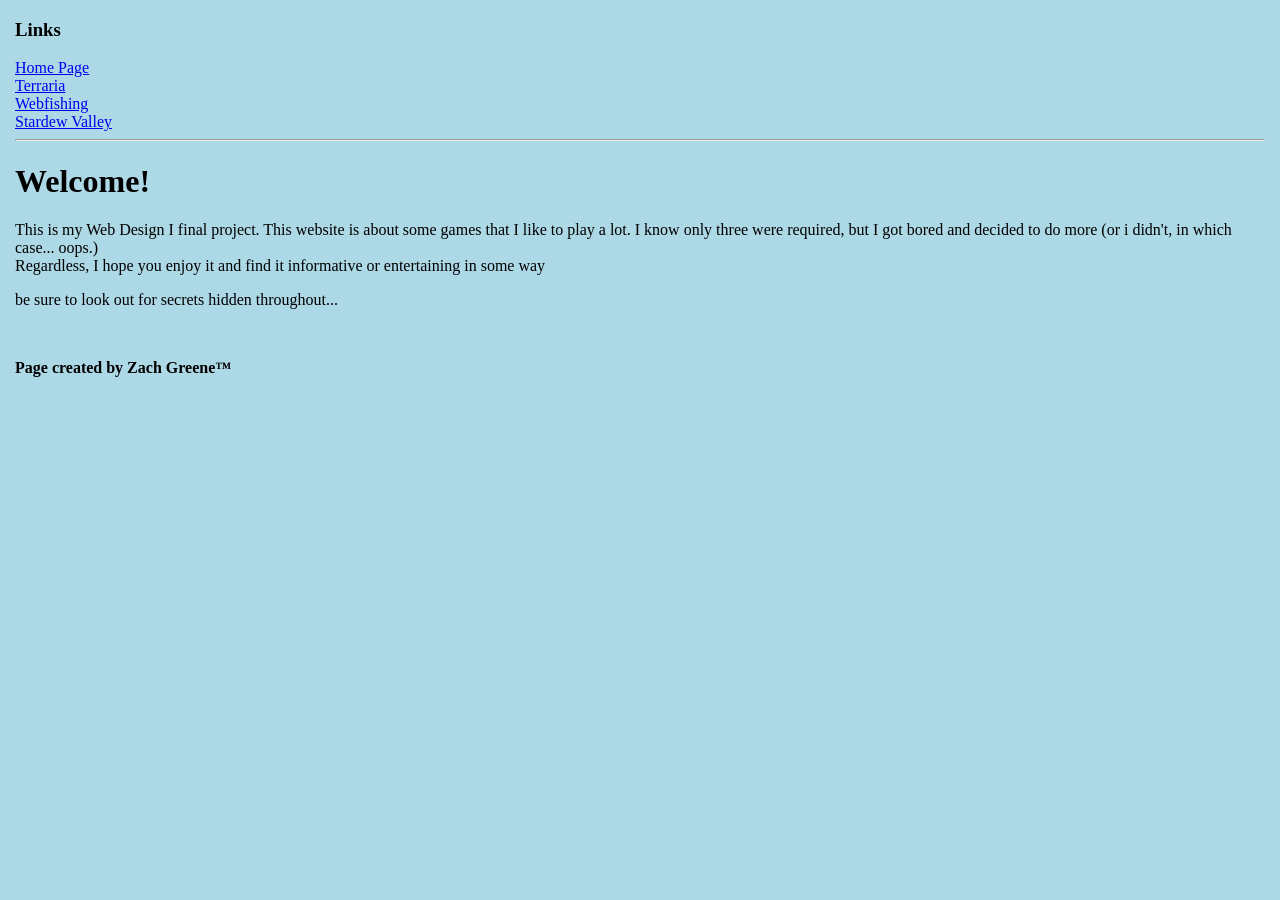
<file: index.html>
<!DOCTYPE html>
<html>
  <head>
    <link rel="stylesheet" href="style.css">
    <title>Home Page || Final Website Zach Greene</title>
  </head>
  <body>
    <header>
      <h3>Links</h3>
      <a href="index.html">Home Page</a><br />
      <a href="terraria.html">Terraria</a><br />
      <a href="webfishing.html">Webfishing</a><br />
      <a href="stardew.html">Stardew Valley</a><hr />
    </header>
    <main>
      <h1>Welcome!</h1>
      <p>This is my Web Design I final project. This website is about some games that I like to play a lot. I know only three were required, but I got bored and decided to do more (or i didn't, in which case... oops.)<br />
        Regardless, I hope you enjoy it and find it informative or entertaining in some way</p>
      <p>be sure to look out for secrets hidden throughout...</p>
      <span class="sec-div2">1/4.</span>
    </main> 
    <footer>
      <p><b>Page created by Zach Greene&trade;</b></p>
    </footer>
  </body>
</html>
</file>
<file: style.css>
body {
  background-color: lightblue;
  margin: 15px;
}
.images {
  display: block;
  margin: auto;
  width: 75%;
}
#webfishing-img{
  width: 35%;
}
a:hover{
  font-size: 22px;
}
.super-secret-div{
  font-weight: bold;
  height: 5px;
}
.super-secret-div:hover p{
  display: block;
}
.sec-div2{
  opacity: 0;
  color: white;
}
.sec-div2:hover{
  background-color: black;
  opacity: 100;
}
</file>
